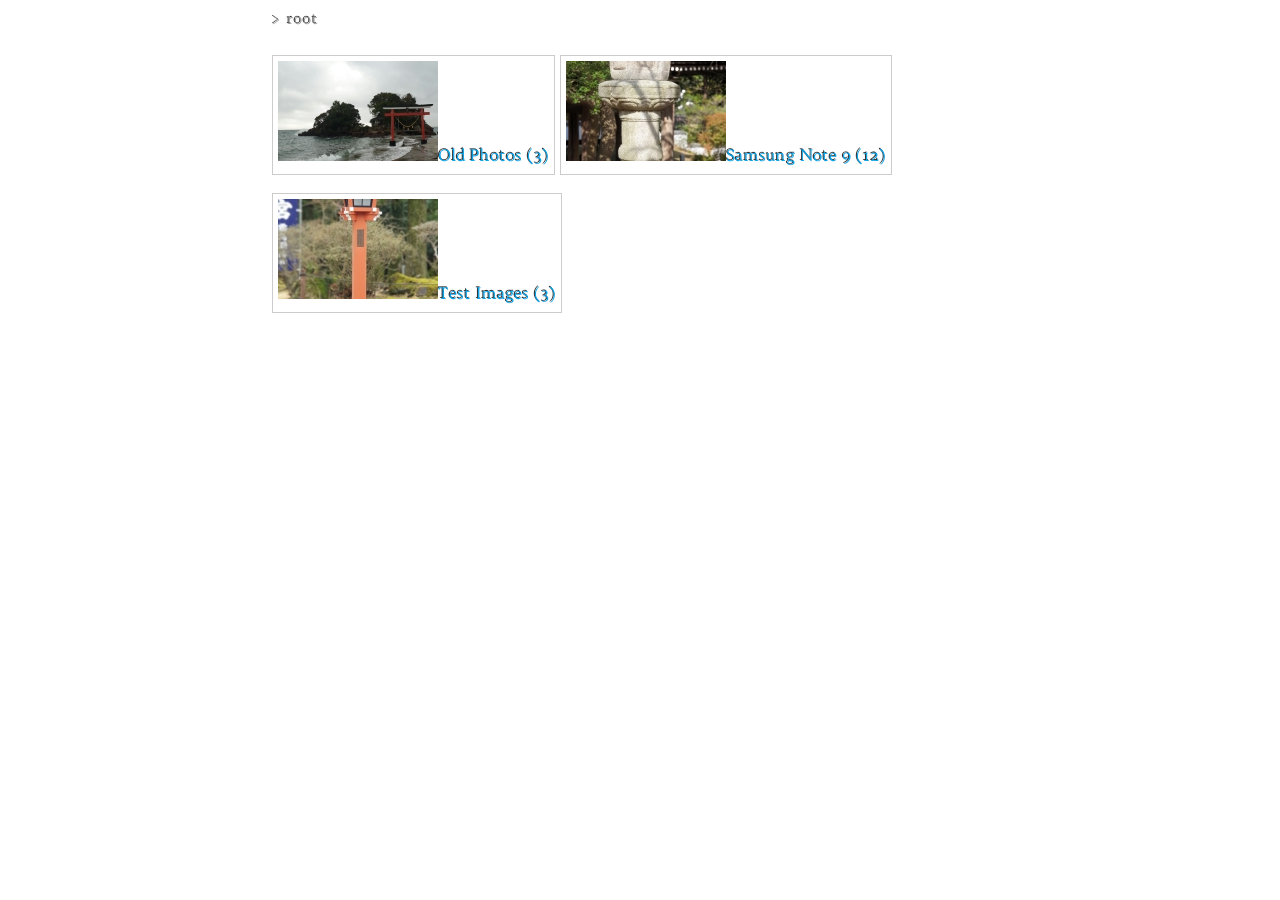
<file: gallery/index.html>
<!DOCTYPE html>
<html lang="en">
<head>
<meta charset="utf-8">
<title>Photo Gallery</title>
<meta name="description" content="Photo Gallery">
<meta name="viewport" content="width=device-width, initial-scale=1">
<link rel="preconnect" href="https://fonts.googleapis.com">
<link rel="preconnect" href="https://fonts.gstatic.com" crossorigin>
<link href="https://fonts.googleapis.com/css2?family=Trykker&display=swap" rel="stylesheet">
<link rel="stylesheet" href="style.css">
<link rel="shortcut icon" href="favicon.ico">
</head>
<body>

<div class="gallery_wrapper">
  <p class="breadcrumb" id="breadcrumb"></p>
  <div id="content" role="main"></div>
</div>

<div id="lightbox" class="lightbox" hidden>
  <div class="lightbox_stage" id="lightbox_stage">
    <button type="button" class="lightbox_close" id="lightbox_close" title="Close (Esc)" aria-label="Close">&nbsp;X&nbsp;</button>

    <button type="button" class="lightbox_nav lightbox_prev" id="lightbox_prev" title="Previous photo (&larr;)" aria-label="Previous photo">&#9664;</button>

    <figure class="lightbox_figure">
      <img id="lightbox_image" alt="">
      <figcaption class="lightbox_caption">
        <span id="lightbox_title"></span>
        <span class="lightbox_counter" id="lightbox_counter"></span>
        <a id="lightbox_fullsize" href="#" target="_blank" rel="noopener">Full size</a>
      </figcaption>
    </figure>

    <button type="button" class="lightbox_nav lightbox_next" id="lightbox_next" title="Next photo (&rarr;)" aria-label="Next photo">&#9654;</button>
  </div>
  <div class="lightbox_strip" id="lightbox_strip"></div>
</div>

<noscript>
  <p class="message_error" style="margin:10px">This gallery needs JavaScript enabled.</p>
</noscript>

<script src="gallery.js"></script>
</body>
</html>
</file>
<file: gallery/style.css>
/* Photo Gallery — static build for GitHub Pages.
   Visual language carried over from the original Free PHP Gallery
   (Trykker pixel font, blue liquid buttons, grey photo borders). */

* { box-sizing: border-box; }

body {
  margin: 0;
  background: transparent;
  color: #EEE;
  font-family: "Trykker", Tahoma, Arial, Helvetica, sans-serif;
  font-size: 16px;
  font-weight: normal;
  text-shadow: -1px -1px #333;
}

a:link, a:visited { color: #11a2e4; }
a:hover { color: #6fd0ff; }

.gallery_wrapper {
  max-width: 756px;
  margin: 0 auto;
  padding: 10px;
  line-height: 1.7em;
}

.breadcrumb {
  color: #999;
  font-size: 14px;
  letter-spacing: 1px;
  line-height: 1.4em;
  margin: 0 0 20px;
}
.breadcrumb a:link, .breadcrumb a:visited { color: #999; }
.breadcrumb a:hover { color: #333; }

/* --- category index ---------------------------------------------------- */

.category_thumbnail_span {
  display: inline-block;
  text-align: center;
  padding: 5px;
  border: 1px solid #CCC;
  margin: 5px 5px 5px 0;
  overflow: hidden;
}
.category_thumbnail_span img { border: 0; display: block; }

a.category_thumbnail_image {
  display: inline-block;
  width: 160px;
  height: 100px;
  background: url(layout/lens_48x48.png) no-repeat center center;
}
a.category_thumbnail_title {
  display: inline-block;
  padding-top: 4px;
  text-decoration: none;
  text-transform: capitalize;
}

/* --- photo grid -------------------------------------------------------- */

.photo_grid { margin-top: 10px; }

.photo_thumb {
  padding: 5px;
  border: 1px solid #CCC;
  margin: 5px 5px 0 0;
  cursor: pointer;
  display: block;
}
.photo_thumb:hover, .photo_thumb:focus-visible {
  border-color: #0099FF;
  outline: none;
}

.empty {
  color: #999;
  font-size: 14px;
}

.message_error {
  padding: 6px 10px;
  background-color: #CE0000;
  border: 1px solid #990000;
  color: #FFF;
  margin: 0;
}

/* --- liquid buttons ---------------------------------------------------- */

a.liquid_button {
  color: #FFF;
  text-decoration: none;
  text-align: center;
  background-color: #07aaff;
  border: 1px solid #0b7fde;
  padding: 5px 10px;
  display: inline-block;
  background: url(layout/liquid_button.gif) no-repeat;
  box-shadow: 0 1px 2px rgba(0, 0, 0, .2);
}
a.liquid_button:hover { background-position: 0 -50px; }

/* --- lightbox ---------------------------------------------------------- */

.lightbox {
  position: fixed;
  inset: 0;
  z-index: 100;
  display: flex;
  flex-direction: column;
  background: #000;
}
.lightbox[hidden] { display: none; }

.lightbox_stage {
  position: relative;
  flex: 1 1 auto;
  min-height: 0;
  display: flex;
  align-items: center;
  justify-content: center;
  padding: 44px 52px 4px;
}

.lightbox_figure {
  margin: 0;
  max-width: 100%;
  max-height: 100%;
  display: flex;
  flex-direction: column;
  align-items: center;
  gap: 6px;
}

#lightbox_image {
  max-width: 100%;
  max-height: 100%;
  min-height: 0;
  object-fit: contain;
  padding: 5px;
  background-color: #FFF;
  border: 1px solid #CCC;
  box-shadow: 0 2px 14px rgba(0, 0, 0, .6);
}

.lightbox_caption {
  flex: 0 0 auto;
  display: flex;
  align-items: baseline;
  gap: 14px;
  padding: 3px 12px;
  font-size: 14px;
  line-height: 1.2;
  text-transform: capitalize;
  color: #FFF;
  background: url(layout/transparent_bg.png) no-repeat 12px 0;
  text-shadow: -1px -1px #555;
}
.lightbox_counter { color: #9EC9E4; }
.lightbox_caption a { color: #FFF; text-decoration: underline; white-space: nowrap; }
.lightbox_caption a:hover { color: #6fd0ff; }

.lightbox_nav, .lightbox_close {
  position: absolute;
  border: none;
  cursor: pointer;
  color: #FFF;
  background: rgba(40, 40, 40, .55) no-repeat center;
  font-family: "Trykker", Tahoma, Arial, sans-serif;
  line-height: 1;
}
.lightbox_nav:hover, .lightbox_close:hover { background-color: #07aaff; }

.lightbox_close {
  top: 8px; right: 8px;
  width: 30px; height: 30px;
  background-image: url(layout/cancel_button_30.gif);
}
.lightbox_prev, .lightbox_next {
  top: 50%;
  margin-top: -22px;
  width: 44px; height: 44px;
  font-size: 18px;
  border-radius: 4px;
}
.lightbox_prev { left: 6px; }
.lightbox_next { right: 6px; }

.lightbox_strip {
  flex: 0 0 auto;
  height: 62px;
  padding: 5px;
  background-color: #282828;
  border-top: 1px solid #555;
  overflow-x: auto;
  overflow-y: hidden;
  white-space: nowrap;
  text-align: center;
}

.lightbox_strip img {
  display: inline-block;
  vertical-align: top;
  width: 80px;
  height: 50px;
  margin-right: 10px;
  border: 5px solid #282828;
  cursor: pointer;
}
.lightbox_strip img.is-active { border-color: #0099FF; }

@media (max-width: 640px) {
  .lightbox_stage { padding: 40px 12px 4px; }
  .lightbox_caption { flex-wrap: wrap; justify-content: center; gap: 4px 12px; }
}
</file>
